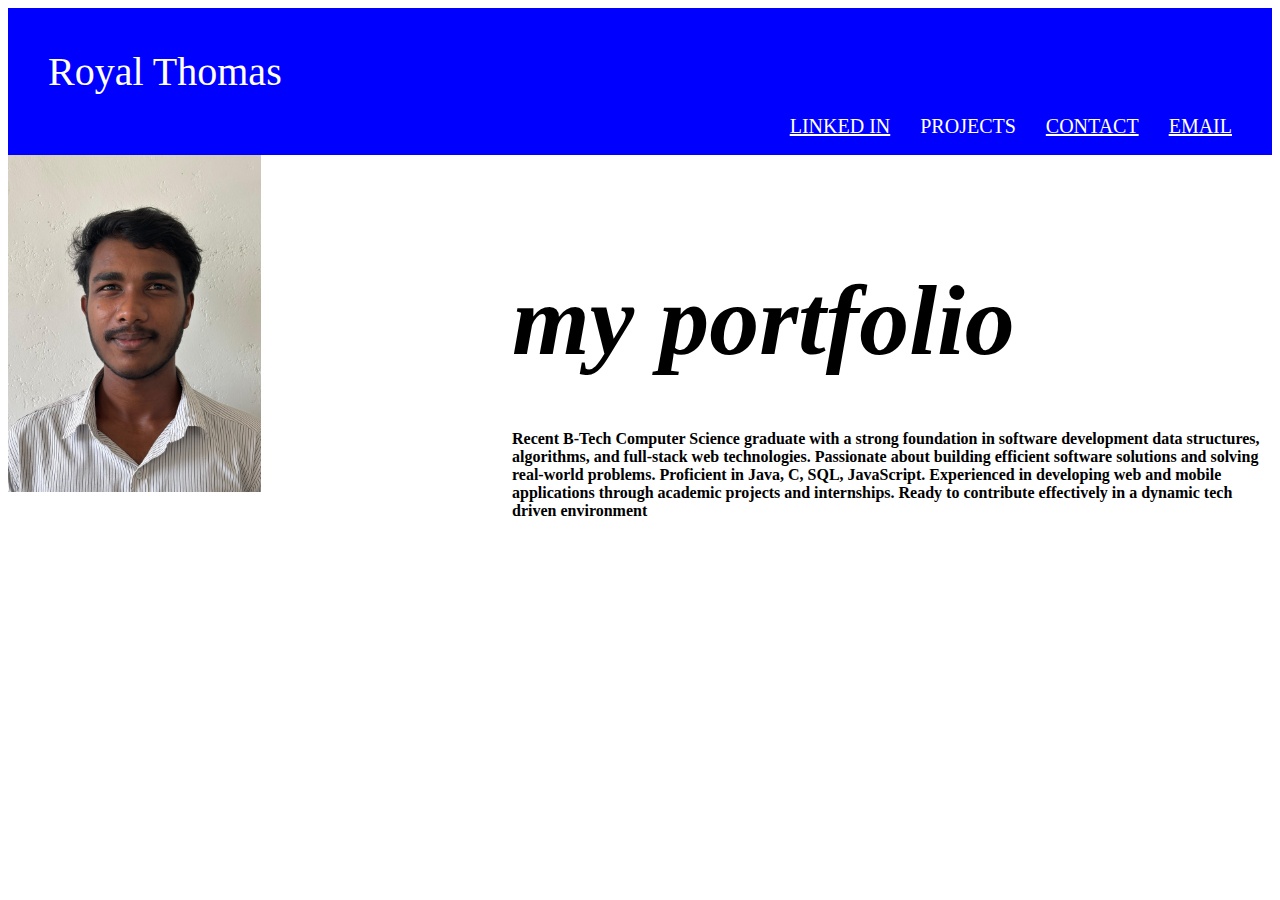
<file: royal.html>
<!DOCTYPE html>
<html lang="en">

<head>
    <meta charset="UTF-8">
    <meta name="viewport" content="width=device-width, initial-scale=1.0">
    <title>Portfolio</title>
    <link rel="stylesheet" href="Style.css">
   
</head>

<body>

    <header>
      <div class="royu">Royal Thomas 
    
          <ul style="list-style: none;">
              <li>
                   <a href="mailto:royalthomas10@gmail.com" style="color: white;">EMAIL</a>
              </li>
              <li>
                   <a href="tel:+91-6282467827" style="color: white;">CONTACT</a>
              </li>
           
              <li>
                PROJECTS
              </li>
        
              <li>
                <a href="https://www.linkedin.com/in/royal-thomas09/" style="color: white;"_blank">LINKED IN</a>
              </li>
            
        
      </div>
           </ul>
    </header>
           <div class="image">
                     <img src="WhatsApp Image 2025-02-10 at 15.07.02_3476d536.jpg" alt="images" width="20%" height="40%">

           </div>
           <section>
              <h2 class="content"><i>my portfolio</i></h2>
        
              <p class="paragraph"><b>
                   Recent B-Tech Computer Science graduate with a strong foundation in software development data structures,
                   algorithms, and full-stack web technologies. Passionate about building efficient software solutions and
                   solving real-world problems. Proficient in Java, C, SQL, JavaScript. Experienced in developing web and mobile
                   applications through academic projects and internships. Ready to contribute effectively in a dynamic tech
                   driven environment</b>
             </p>
            </section>
    
         

          


</body>

</html>
</file>
<file: Style.css>
body {
    background-color: white;
}




.royu {
    background-color: blue;
    font-size: 40px;
    padding: 40px;
    color: white;

}

li {
    float: inline-end;
    padding-left: 30px;
}

ul {
    font-size: 20px;
}

header {
        top: 0;
       }

h2 {
    font-size: 100px;
    position: absolute;
    left: 40%;
    top: 20%;
}
.paragraph{
    position:absolute;
    left:40%;
    top: 46%;

}
</file>
